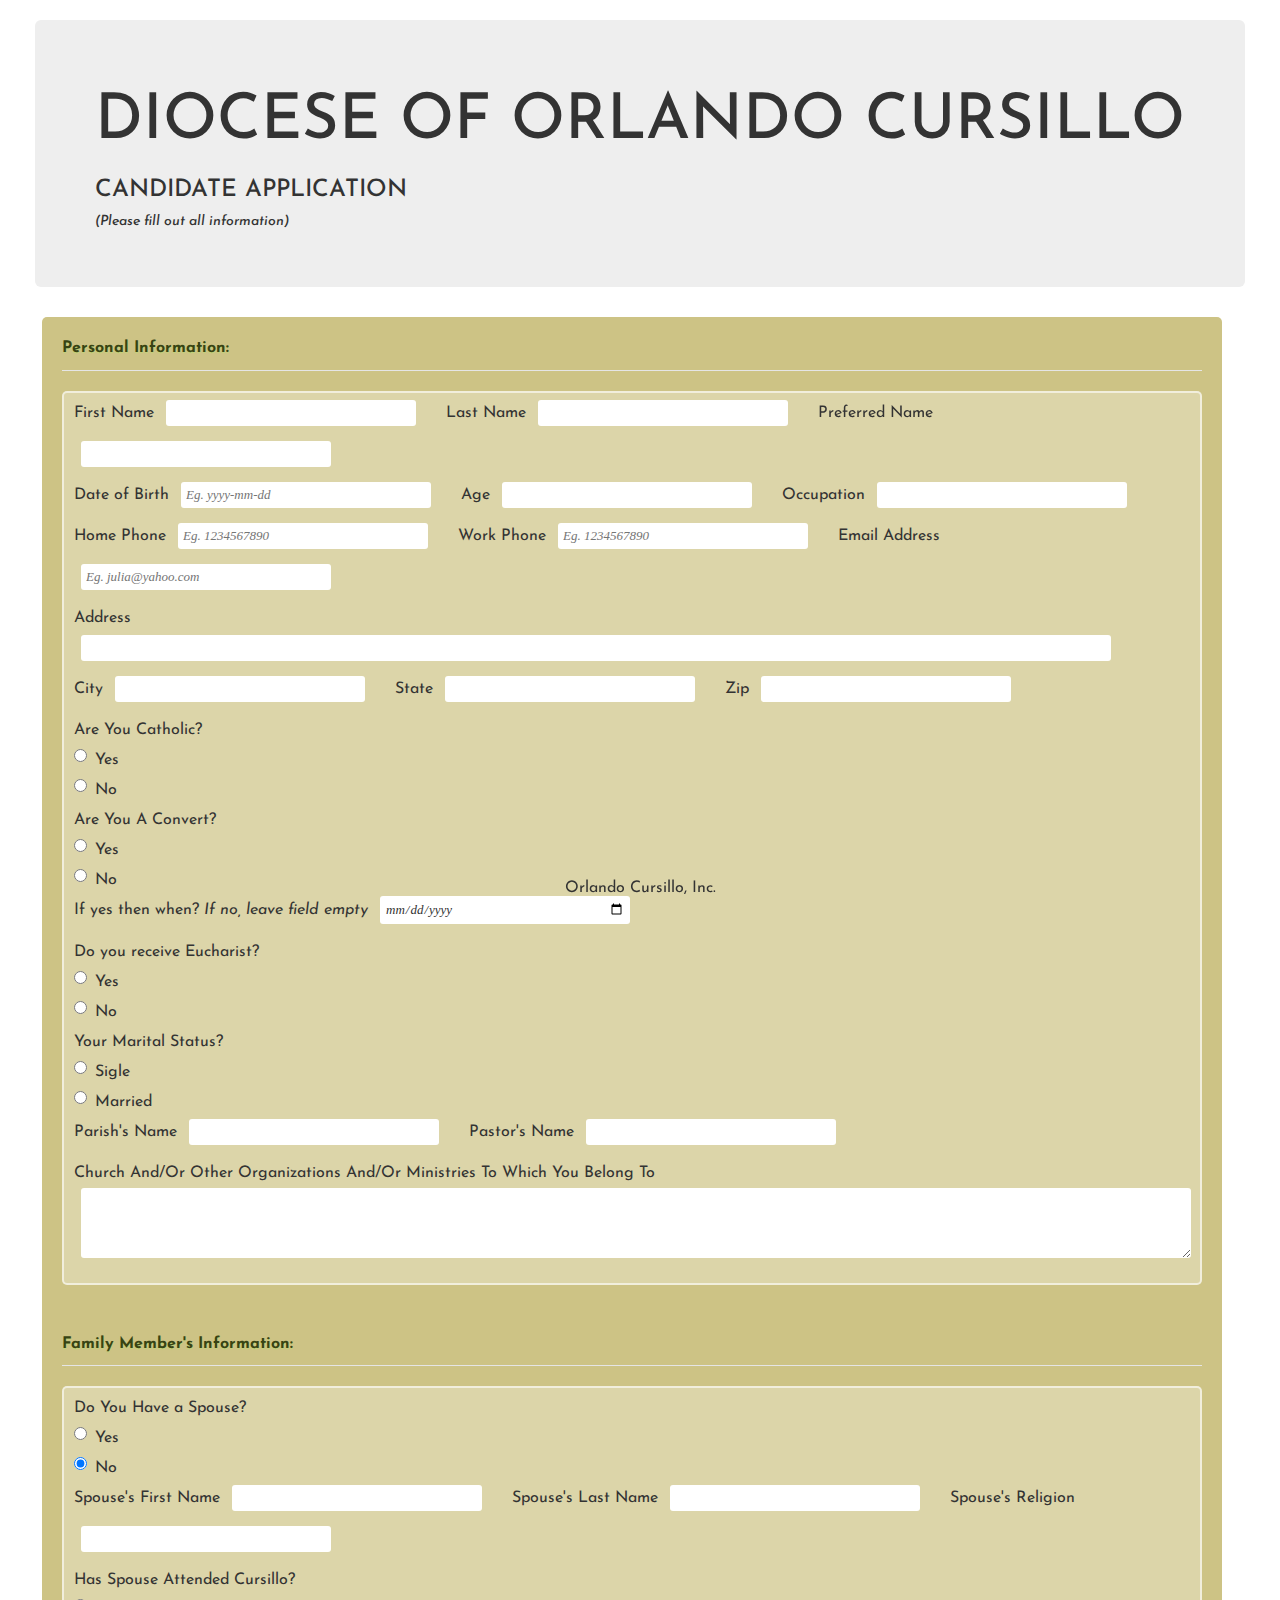
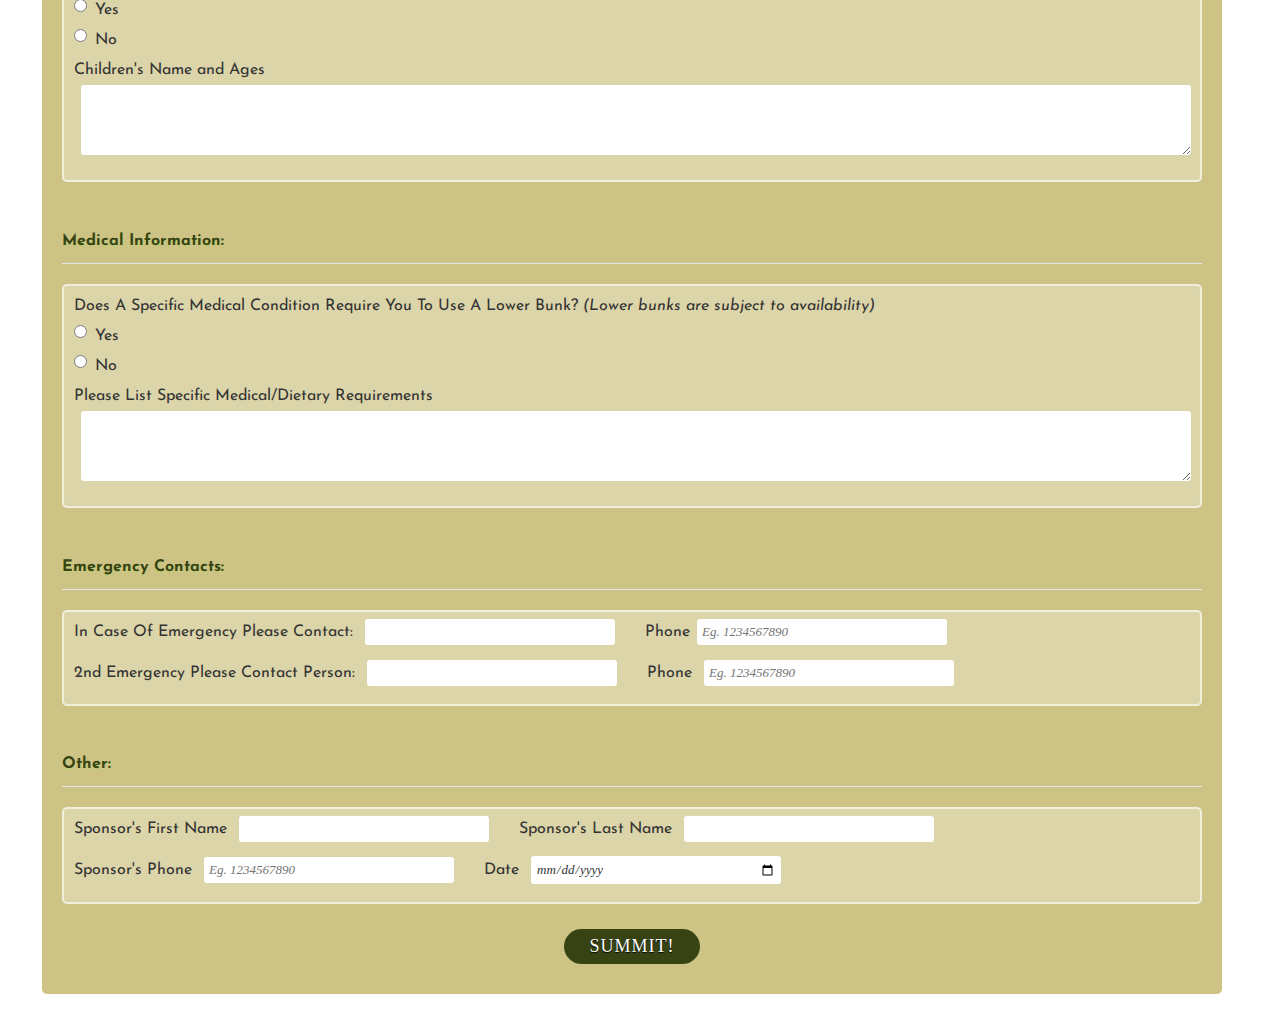
<file: Documents/candidate-application.html>
<!DOCTYPE html>

<html>
	<head>	
		<meta charset=utf-8 />
		<title>Candidate Application</title>
		<link rel=stylesheet href=css/style.css type=text/css>
        
        <meta name="viewport" content="width=device-width, initial-scale=1">
		<link rel="icon" href="imgs/icons/favicon.png" type="image/png">
		<link rel="stylesheet" href="https://maxcdn.bootstrapcdn.com/bootstrap/3.3.7/css/bootstrap.min.css">
		<link rel="stylesheet" href="css/main.css">
		<link href="https://fonts.googleapis.com/css?family=Josefin+Sans:400,700" rel="stylesheet">
		<script src="https://ajax.googleapis.com/ajax/libs/jquery/3.1.1/jquery.min.js"></script>
		<script src="https://maxcdn.bootstrapcdn.com/bootstrap/3.3.7/js/bootstrap.min.js"></script>
		<script src="js/main.js"></script>
		<script src="js/content/schedule.js"></script>
		<script src="js/content/team_builder.js"></script>
		<script src="js/content/talks.js"></script>
		<script src="js/content/reporting.js"></script>
	</head>
	<body>
        <div class="container-fluid">
   			<div class="jumbotron">
                <h1>DIOCESE OF ORLANDO CURSILLO</h1>
                <h3>CANDIDATE APPLICATION</h3>
                <h5><i>(Please fill out all information)</i></h5>  			
            </div>
  			<div class="container">
  			
  			
  			
  			<form method="post" action="php/candidateSummit.php">
				<ol>
                    <legend>Personal Information:</legend>
					<li>
                        
						First Name <input name=firstName type=text required autofocus>
                        
                        Last Name <input name=lastName type=text required autofocus>
                       
                        Preferred Name <input name=preferedName type=text required autofocus><br>
                        
                        Date of Birth <input name=DOB type=text placeholder="Eg. yyyy-mm-dd" required autofocus>
                        
                        Age <input name=age type=text required autofocus>
                        
                        Occupation <input name=occupation type=text required autofocus><br>
                        
                        Home Phone <input name=homePhone type=text placeholder="Eg. 1234567890" required>
                        
                        Work Phone <input name=workPhone type=text placeholder="Eg. 1234567890" required>
                        
                        Email Address <input name=email type=text placeholder="Eg. julia@yahoo.com" required><br>
                        
                        Address <input id="longTextBox" name=address type=text required ><br>
                        
                        City <input name=city type=text required>
                        
                        State <input name=state type=text required>
                        
                        Zip <input name=zip type=text required>
                        
                        <br>Are You Catholic?<br>
                        <input type="radio" name="isCatholic" value="Yes" > Yes<br>
                        <input type="radio" name="isCatholic" value="No"> No
                        
                        <br>Are You A Convert?<br>
                        <input type="radio" name="isConverted" value="Yes" > Yes<br>
                        <input type="radio" name="isConverted" value="No"> No
                        
                        <br>If yes then when? <i>If no, leave field empty</i>
						<input name=convertedDate type=date 
                               placeholder="Eg. yyyy-mm-dd" required autofocus>
                        
                        <br>Do you receive Eucharist?<br>
                        <input type="radio" name="isRecevingEucharist" value="Yes" > Yes<br>
                        <input type="radio" name="isRecevingEucharist" value="No"> No
                        
                        <br>Your Marital Status?<br>
                        <input type="radio" name="maritalStatus" value="Single" > Sigle<br>
                        <input type="radio" name="maritalStatus" value="Married"> Married<br>
            
						Parish's Name <input name=parish type=text required autofocus>
        
                        Pastor's Name <input name=pastor type=text required autofocus>
                
                        <br>Church And/Or Other Organizations And/Or Ministries To Which You Belong To
						<br><textarea id="largeTextBox" name=otherOrganization row=5 required></textarea>
					</li>
					
                    <br><legend><br>Family Member's Information:</legend>
					<li>
                        Do You Have a Spouse?<br>
                        <input type="radio" name="hasSpouse" value="Yes"> Yes<br>
                        <input type="radio" name="hasSpouse" value="No" Checked> No<br>
                        
                        <!-- todo: Some of the stuff below will only be visible if hasSpouse is yes -->
						Spouse's First Name <input name=spouseFisrtName type=text required autofocus>
                        
                        Spouse's Last Name <input name=spouseLastName type=text required autofocus>
                        
                        Spouse's Religion <input name=spouseReligion type=text required autofocus>
                        
                        <br>Has Spouse Attended Cursillo?<br>
                        <input type="radio" name="attendedCursillo" value="Yes" > Yes<br>
                        <input type="radio" name="attendedCursillo" value="No"> No<br>
                        
                        <!-- todo: incomplete, need more field and case for multiple children-->
                        Children's Name and Ages<br>
						<textarea id="largeTextBox" name=children rows=5 required></textarea>
					</li>
					
                    <br><legend><br>Medical Information:</legend>
					<li>
                        Does A Specific Medical Condition Require You To
                            Use A Lower Bunk? <i>(Lower bunks are subject to availability)</i><br>
                        <input type="radio" name="requireLowerBunk" value="Yes" > Yes<br>
                        <input type="radio" name="requireLowerBunk" value="No"> No<br>
                        
                        Please List Specific Medical/Dietary Requirements<br>
						<textarea id="largeTextBox" name=medRequiremets rows=5 required></textarea>
					</li>

                    <br><legend><br>Emergency Contacts:</legend>
					<li>
                        In Case Of Emergency Please Contact: <input name=emer1Name type=text required autofocus>
                       
                        Phone<input name=emer1Phone type=text placeholder="Eg. 1234567890" required><br>
                        
                        2nd Emergency Please Contact Person: <input name=emer2Name type=text required autofocus>
                       
                        Phone <input name=emer2Phone type=text placeholder="Eg. 1234567890" required>
					</li>

                    <br><legend><br>Other:</legend>
					<li>
                        Sponsor's First Name <input name=sponsorFirstName type=text required autofocus>
                        
                        Sponsor's Last Name <input name=sponsorLastName type=text required autofocus><br>
                        
                        Sponsor's Phone <input name=sponsorPhone type=text placeholder="Eg. 1234567890" required>
        
                        Date <input name=date type=date placeholder="Eg. yyyy-mm-dd" required>
                    </li>
				<br><button type=submit>Summit!</button>
            </ol>
		</form>
  			
  			</div>
  			<footer class="navbar-fixed-bottom">Orlando Cursillo, Inc.</footer>
		</div>
        
		
	</body>
</html>
</file>
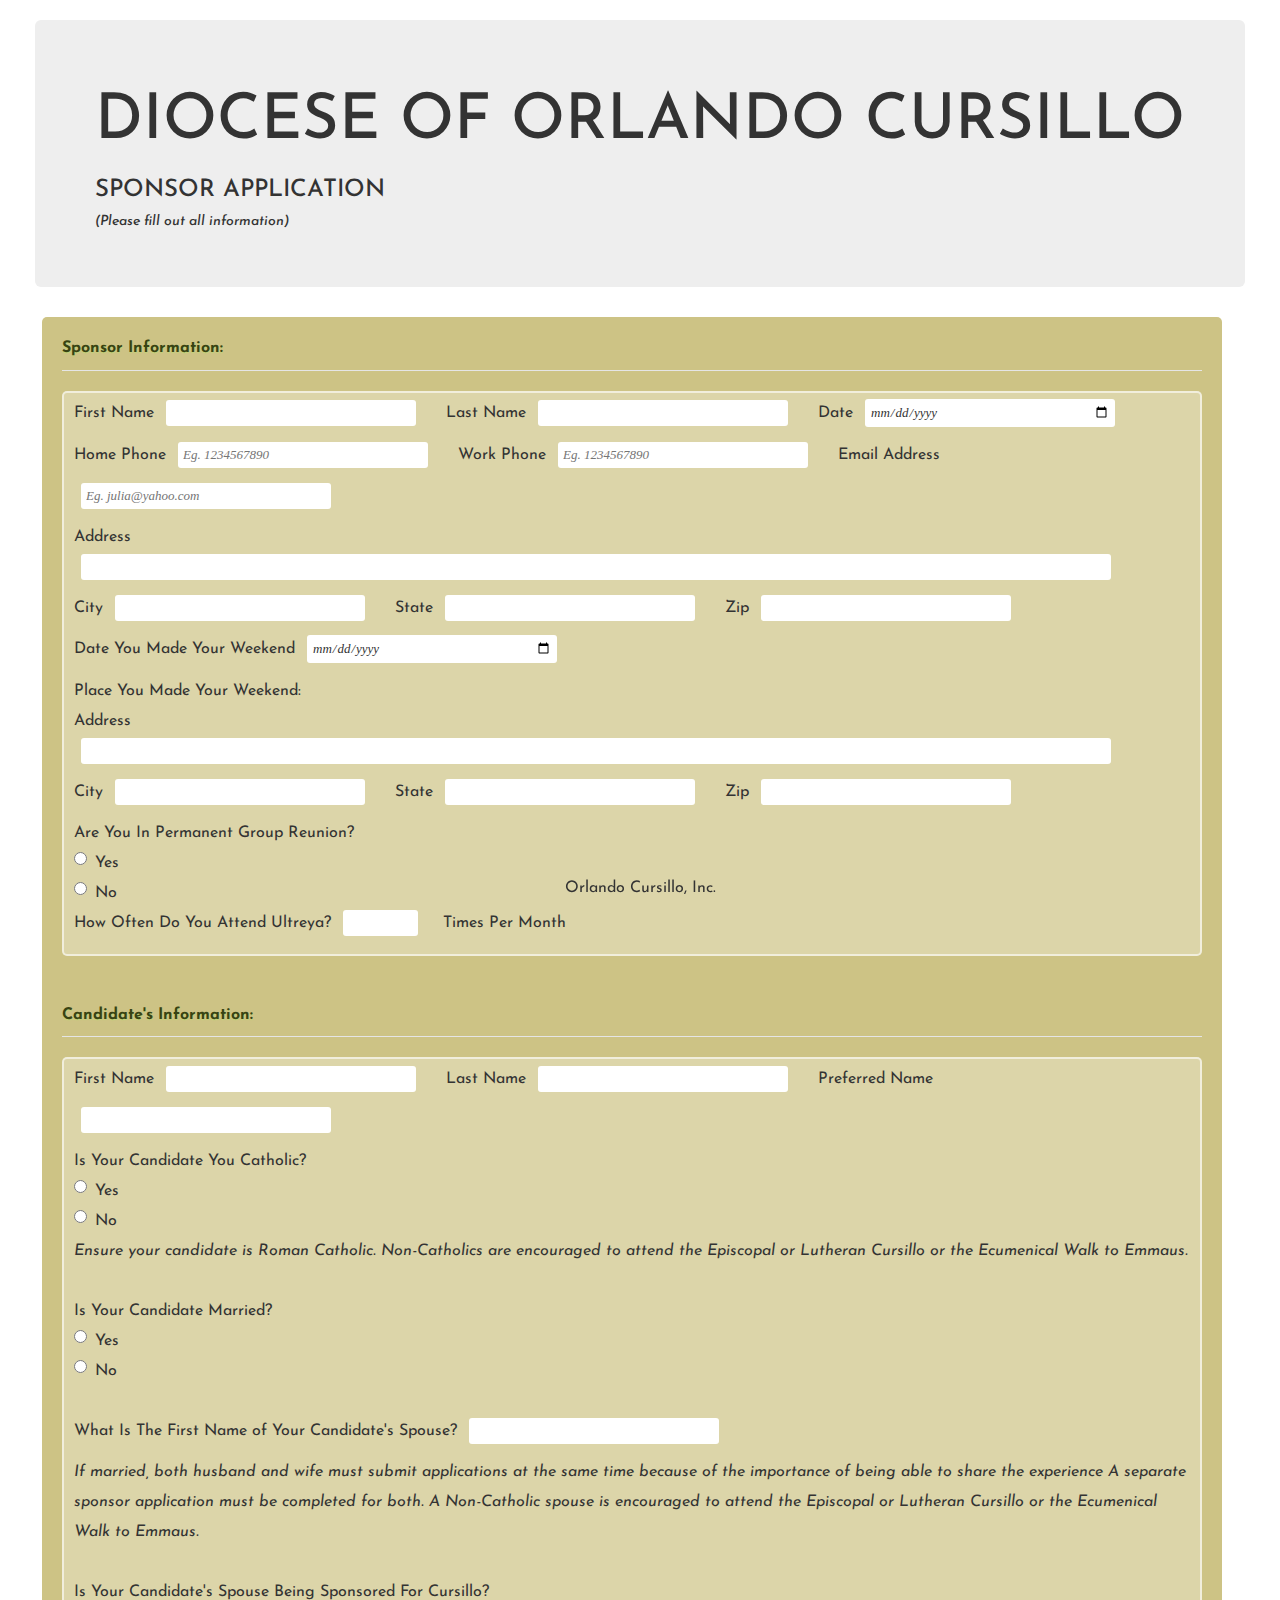
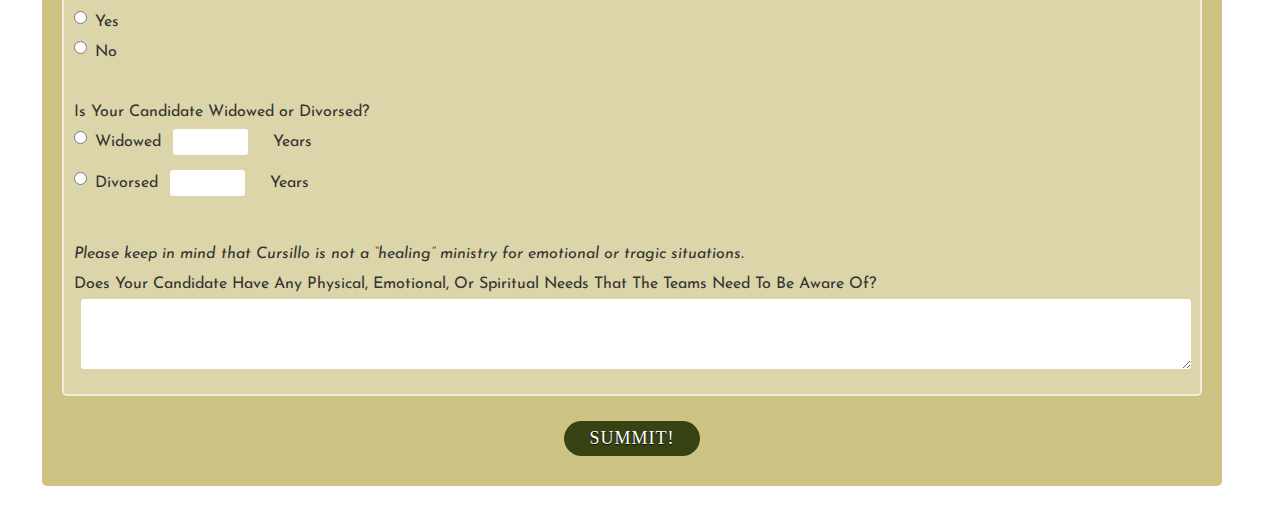
<file: Documents/sponsor-application.html>
<!DOCTYPE html>

<html>
	<head>	
		<meta charset=utf-8 />
		<title>Candidate Application</title>
		<link rel=stylesheet href=css/style.css type=text/css>
        
        <meta name="viewport" content="width=device-width, initial-scale=1">
		<link rel="icon" href="imgs/icons/favicon.png" type="image/png">
		<link rel="stylesheet" href="https://maxcdn.bootstrapcdn.com/bootstrap/3.3.7/css/bootstrap.min.css">
		<link rel="stylesheet" href="css/main.css">
		<link href="https://fonts.googleapis.com/css?family=Josefin+Sans:400,700" rel="stylesheet">
		<script src="https://ajax.googleapis.com/ajax/libs/jquery/3.1.1/jquery.min.js"></script>
		<script src="https://maxcdn.bootstrapcdn.com/bootstrap/3.3.7/js/bootstrap.min.js"></script>
		<script src="js/main.js"></script>
		<script src="js/content/schedule.js"></script>
		<script src="js/content/team_builder.js"></script>
		<script src="js/content/talks.js"></script>
		<script src="js/content/reporting.js"></script>
	</head>
	<body>
        <div class="container-fluid">
   			<div class="jumbotron">
                <h1>DIOCESE OF ORLANDO CURSILLO</h1>
                <h3>SPONSOR APPLICATION</h3>
                <h5><i>(Please fill out all information)</i></h5>  			
            </div>
  			<div class="container">
  			
  			
  			
  			<form method="post" action="php/sponsorSummit.php">
				<ol>
                    <legend>Sponsor Information:</legend>
					<li>
                        
						First Name <input name=firstName type=text required autofocus>
                        
                        Last Name <input name=lastName type=text required autofocus>
                                               
                        Date <input name=date type=date placeholder="Eg. yyyy-mm-dd" required><br>
                                                
                        Home Phone <input name=homePhone type=text placeholder="Eg. 1234567890" required>
                        
                        Work Phone <input name=workPhone type=text placeholder="Eg. 1234567890" required>
                        
                        Email Address <input name=email type=text placeholder="Eg. julia@yahoo.com" required><br>
                        
                        Address <input id="longTextBox" name=address type=text required ><br>
                        
                        City <input name=city type=text required>
                        
                        State <input name=state type=text required>
                        
                        Zip <input name=zip type=text required><br>
                        
                        Date You Made Your Weekend 
                        <input name=weekendDate type=date placeholder="Eg. yyyy-mm-dd" required>
                        
                        <br>Place You Made Your Weekend:<br>
                        Address <input id="longTextBox" name=addressWeekend type=text required ><br>
                        
                        City <input name=cityWeekend type=text required>
                        
                        State <input name=stateWeekend type=text required>
                        
                        Zip <input name=zipWeekend type=text required>
                        
                        <br>Are You In Permanent Group Reunion?<br>
                        <input type="radio" name="inGroupReunion" value="Yes" > Yes<br>
                        <input type="radio" name="inGroupReunion" value="No"> No
                        
                        <br>How Often Do You Attend Ultreya? 
                        <input id="shortTextBox" type="number" name="groupFrequency" >Times Per Month
					</li>
					
                    <br><legend><br>Candidate's Information:</legend>
					<li>
                        First Name <input name=C_FirstName type=text required autofocus>
                        
                        Last Name <input name=C_LastName type=text required autofocus>
                       
                        Preferred Name <input name=C_PreferedName type=text required autofocus><br>
                        
                        Is Your Candidate You Catholic?<br>
                        <input type="radio" name="C_IsCatholic" value="Yes" > Yes<br>
                        <input type="radio" name="C_isCatholic" value="No"> No<br>
                        <i>Ensure your candidate is Roman Catholic. Non-Catholics are encouraged to 
                            attend the Episcopal or Lutheran Cursillo or the Ecumenical Walk to Emmaus.</i><br><br>
                        
                        Is Your Candidate Married?<br>
                        <input type="radio" name="C_IsMarried" value="Yes" > Yes<br>
                        <input type="radio" name="C_IsMarried" value="No"> No<br><br>
                        
                        What Is The First Name of Your Candidate's Spouse?
                        <input name=CS_FirstName type=text required autofocus>
                        <br><i>If married, both husband and wife must submit applications at the same time because 
                            of the importance of being able to share the experience A separate sponsor application
                            must be completed for both. A Non-Catholic spouse is encouraged to attend the Episcopal 
                            or Lutheran Cursillo or the Ecumenical Walk to Emmaus.</i><br><br>
                        
                        Is Your Candidate's Spouse Being Sponsored For Cursillo?<br>
                        <input type="radio" name="CS_IsSponsored" value="Yes" > Yes<br>
                        <input type="radio" name="CS_IsSponsored" value="No"> No<br><br>
                        
                        Is Your Candidate Widowed or Divorsed?<br>
                        <input type="radio" name="CS_MarritalStatus" value="Widowed" > Widowed
                        <input id="shortTextBox" type="number" name="CS_YearsWidowed" >Years<br>
                        <input type="radio" name="CS_MarritalStatus" value="Divorsed"> Divorsed
                        <input id="shortTextBox" type="number" name="CS_YearsDivorsed" >Years<br><br>
                        
                        <i>Please keep in mind that Cursillo is not a “healing” ministry for 
                            emotional or tragic situations.</i><br>
                        
                        Does Your Candidate Have Any Physical, Emotional, Or Spiritual Needs That
                        The Teams Need To Be Aware Of?<br>
                        <textarea id="largeTextBox" name=C_OtherNeeds ></textarea><br>
					</li>
				<br><button type=submit>Summit!</button>
            </ol>
		</form>
  			</div>
  			<footer class="navbar-fixed-bottom">Orlando Cursillo, Inc.</footer>
		</div>
	</body>
</html>
</file>
<file: Documents/css/main.css>
body{
	font-family: 'Josefin Sans', sans-serif;
	font-size: 16px;
}

nav.glyphicon{
	pointer-events: none !important;
}

footer{
    text-align: center;
}
</file>
